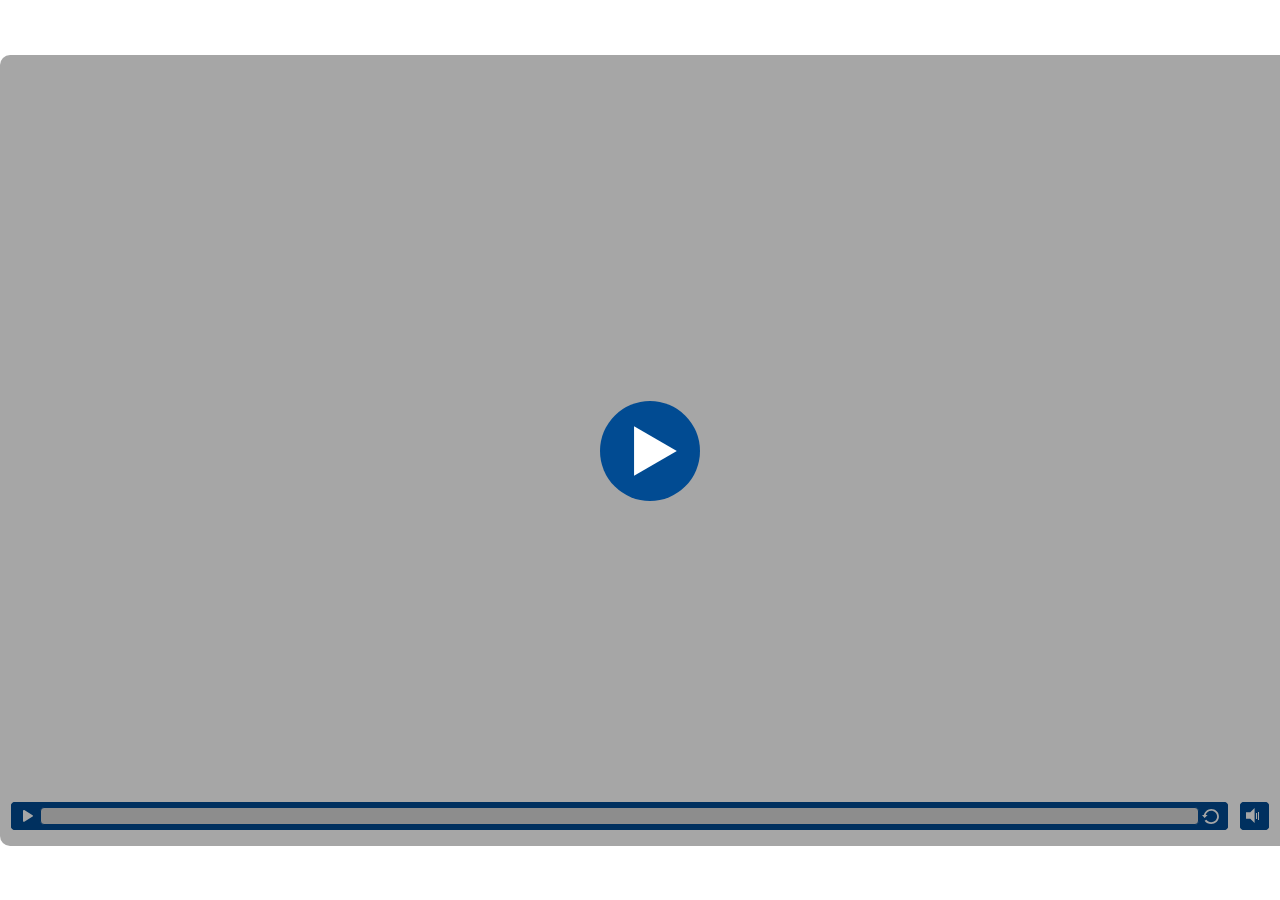
<file: index.html>
<!DOCTYPE html>
<html lang="en-US">
<head>
  <meta charset="utf-8">
  <!-- Created using Storyline 360 - http://www.articulate.com  -->
  <!-- version: 3.48.24159.0 -->
  <title>HDFC_RBB Ethics</title>
  <meta http-equiv="x-ua-compatible" content="IE=edge" />
  <meta name="viewport" content="width=device-width, initial-scale=1.0, user-scalable=no, shrink-to-fit=no, minimal-ui" />
  <meta name="apple-mobile-web-app-capable" content="yes" />
  <style>
    html, body { height: 100%; padding: 0; margin: 0 }
    #app { height: 100%; width: 100%; }
  </style>
  
  <script>window.THREE = { };</script>
</head>
<body style="background: #FFFFFF" class="cs-HTML theme-classic">
  <!-- 360 -->
  <script>!function(e){function n(e,i){return e.test(i)}function i(e){var i=e||navigator.userAgent,o=i.split("[FBAN");if(void 0!==o[1]&&(i=o[0]),this.apple={phone:n(t,i),ipod:n(d,i),tablet:!n(t,i)&&n(s,i),device:n(t,i)||n(d,i)||n(s,i)},this.amazon={phone:n(h,i),tablet:!n(h,i)&&n(a,i),device:n(h,i)||n(a,i)},this.android={phone:n(h,i)||n(b,i),tablet:!n(h,i)&&!n(b,i)&&(n(a,i)||n(r,i)),device:n(h,i)||n(a,i)||n(b,i)||n(r,i)},this.windows={phone:n(l,i),tablet:n(p,i),device:n(l,i)||n(p,i)},this.other={blackberry:n(f,i),blackberry10:n(u,i),opera:n(c,i),firefox:n(A,i),chrome:n(w,i),device:n(f,i)||n(u,i)||n(c,i)||n(A,i)||n(w,i)},this.seven_inch=n(v,i),this.any=this.apple.device||this.android.device||this.windows.device||this.other.device||this.seven_inch,this.phone=this.apple.phone||this.android.phone||this.windows.phone,this.tablet=this.apple.tablet||this.android.tablet||this.windows.tablet,"undefined"==typeof window)return this}function o(){var e=new i;return e.Class=i,e}var t=/iPhone/i,d=/iPod/i,s=/iPad/i,b=/(?=.*\bAndroid\b)(?=.*\bMobile\b)/i,r=/Android/i,h=/(?=.*\bAndroid\b)(?=.*\bSD4930UR\b)/i,a=/(?=.*\bAndroid\b)(?=.*\b(?:KFOT|KFTT|KFJWI|KFJWA|KFSOWI|KFTHWI|KFTHWA|KFAPWI|KFAPWA|KFARWI|KFASWI|KFSAWI|KFSAWA)\b)/i,l=/IEMobile/i,p=/(?=.*\bWindows\b)(?=.*\bARM\b)/i,f=/BlackBerry/i,u=/BB10/i,c=/Opera Mini/i,w=/(CriOS|Chrome)(?=.*\bMobile\b)/i,A=/(?=.*\bFirefox\b)(?=.*\bMobile\b)/i,v=new RegExp("(?:Nexus 7|BNTV250|Kindle Fire|Silk|GT-P1000)","i");"undefined"!=typeof module&&module.exports&&"undefined"==typeof window?module.exports=i:"undefined"!=typeof module&&module.exports&&"undefined"!=typeof window?module.exports=o():"function"==typeof define&&define.amd?define("isMobile",[],e.isMobile=o()):e.isMobile=o()}(this);
    window.isMobile.apple.tablet = window.isMobile.apple.tablet ||
      (navigator.platform === 'MacIntel' && navigator.maxTouchPoints > 1);
    window.isMobile.apple.device = window.isMobile.apple.device || window.isMobile.apple.tablet;
    window.isMobile.tablet = window.isMobile.tablet || window.isMobile.apple.tablet;
    window.isMobile.any = window.isMobile.any || window.isMobile.apple.tablet;
  </script>

  <div id="focus-sink" aria-hidden="true" tabIndex="-1"></div>

  <div id="preso"></div>
  <script>
    window.DS = {};
    window.globals = {
      DATA_PATH_BASE: '',
      HAS_FRAME: true,
      HAS_SLIDE: true,

      lmsPresent: false,
      tinCanPresent: false,
      cmi5Present: false,
      aoSupport: false,
      scale: 'noscale',
      captureRc: false,
      browserSize: 'fullscreen',
      bgColor: '#FFFFFF',
      features: 'AccessibleText,MultipleQuizTracking,SettingsControl,TextStyleHyperlinks',
      themeName: 'classic',
      preloaderColor: '#FFFFFF',
      suppressAnalytics: false,
      productChannel: 'stable',
      publishSource: 'storyline',
      aid: 'auth0|59d5ed0c32b4452e4e3b81d0',
      cid: '8ab85576-035a-41e0-b15a-60806df30455',
      playerVersion: '3.48.24159.0',
      maxIosVideoElements: 5,

      
      parseParams: function(qs) {
        if (window.globals.parsedParams != null) {
          return window.globals.parsedParams;
        }
        qs = (qs || window.location.search.substr(1)).split('+').join(' ');
        var params = {},
            tokens,
            re = /[?&]?([^=]+)=([^&]*)/g;

        while (tokens = re.exec(qs)) {
          params[decodeURIComponent(tokens[1]).trim()] =
            decodeURIComponent(tokens[2]).trim();
        }
        window.globals.parsedParams = params;
        return params;
      }

    };

    (function() {

      var classTypes = [ 'desktop', 'mobile', 'phone', 'tablet' ];

      var addDeviceClasses = function(prefix, testObj) {
        var curr, i;
        for (i = 0; i < classTypes.length; i++) {
          curr = classTypes[i];
          if (testObj[curr]) {
            document.body.classList.add(prefix + curr);
          }
        }
      };

      var params = window.globals.parseParams(),
          isDevicePreview = params.devicepreview === '1',
          isPhoneOverride = params.deviceType === 'phone' || (isDevicePreview && params.phone == '1'),
          isTabletOverride = (params.deviceType === 'tablet' || isDevicePreview) && !isPhoneOverride,
          isMobileOverride = isPhoneOverride || isTabletOverride;

      var deviceView = {
        desktop: !window.isMobile.any && !isMobileOverride,
        mobile: window.isMobile.any || isMobileOverride,
        phone: isPhoneOverride || (window.isMobile.phone && !isTabletOverride),
        tablet: isTabletOverride || window.isMobile.tablet
      };

      window.globals.deviceView = deviceView;
      window.isMobile.desktop = !window.isMobile.any;
      window.isMobile.mobile = window.isMobile.any;

      addDeviceClasses('view-', deviceView);

    })();
  </script>
  
  <script src='story_content/user.js' type=text/javascript></script>
  <div class="slide-loader"></div>

  <script type="text/javascript">
    if (window.globals.deviceView.isMobile) { var doc = document, loader = doc.body.querySelector('.slide-loader'); [ 1, 2, 3 ].forEach(function(n) { var d = doc.createElement('div'); d.style.backgroundColor = window.globals.preloaderColor; d.classList.add('mobile-loader-dot'); d.classList.add('dot' + n); loader.appendChild(d); }); }
  </script>

  <div class="mobile-load-title-overlay" style="display: none">
    <div class="mobile-load-title">HDFC_RBB Ethics</div>
  </div>

  <div class="mobile-chrome-warning"></div>

  <script>
    
    if (window.autoSpider && window.vInterfaceObject) {
      document.querySelector('.mobile-load-title-overlay').style.display = 'none';
    }
  </script>

  

  <link rel="stylesheet" href="html5/data/css/output.min.css" data-noprefix />
</body>
<script src="html5/lib/scripts/bootstrapper.min.js"></script>
</html>
</file>
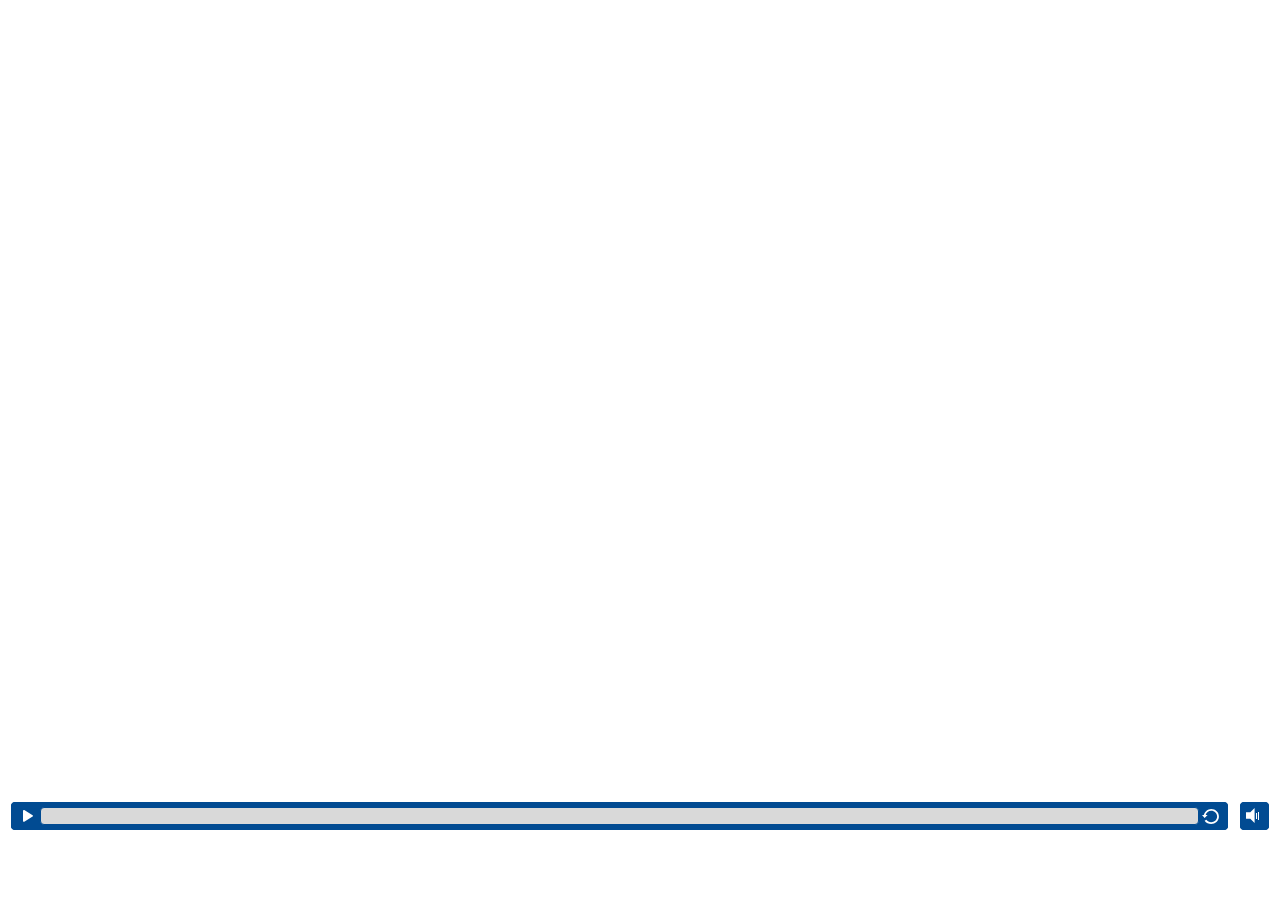
<file: index_lms.html>
<!DOCTYPE html>
<html lang="en-US">
<head>
  <meta charset="utf-8">
  <!-- Created using Storyline 360 - http://www.articulate.com  -->
  <!-- version: 3.48.24159.0 -->
  <title>HDFC_RBB Ethics</title>
  <meta http-equiv="x-ua-compatible" content="IE=edge" />
  <meta name="viewport" content="width=device-width, initial-scale=1.0, user-scalable=no, shrink-to-fit=no, minimal-ui" />
  <meta name="apple-mobile-web-app-capable" content="yes" />
  <style>
    html, body { height: 100%; padding: 0; margin: 0 }
    #app { height: 100%; width: 100%; }
  </style>
  <script src="lms/scormdriver.js" charset="utf-8"></script>
  <script>window.THREE = { };</script>
</head>
<body style="background: #FFFFFF" class="cs-HTML theme-classic">
  <!-- 360 -->
  <script>!function(e){function n(e,i){return e.test(i)}function i(e){var i=e||navigator.userAgent,o=i.split("[FBAN");if(void 0!==o[1]&&(i=o[0]),this.apple={phone:n(t,i),ipod:n(d,i),tablet:!n(t,i)&&n(s,i),device:n(t,i)||n(d,i)||n(s,i)},this.amazon={phone:n(h,i),tablet:!n(h,i)&&n(a,i),device:n(h,i)||n(a,i)},this.android={phone:n(h,i)||n(b,i),tablet:!n(h,i)&&!n(b,i)&&(n(a,i)||n(r,i)),device:n(h,i)||n(a,i)||n(b,i)||n(r,i)},this.windows={phone:n(l,i),tablet:n(p,i),device:n(l,i)||n(p,i)},this.other={blackberry:n(f,i),blackberry10:n(u,i),opera:n(c,i),firefox:n(A,i),chrome:n(w,i),device:n(f,i)||n(u,i)||n(c,i)||n(A,i)||n(w,i)},this.seven_inch=n(v,i),this.any=this.apple.device||this.android.device||this.windows.device||this.other.device||this.seven_inch,this.phone=this.apple.phone||this.android.phone||this.windows.phone,this.tablet=this.apple.tablet||this.android.tablet||this.windows.tablet,"undefined"==typeof window)return this}function o(){var e=new i;return e.Class=i,e}var t=/iPhone/i,d=/iPod/i,s=/iPad/i,b=/(?=.*\bAndroid\b)(?=.*\bMobile\b)/i,r=/Android/i,h=/(?=.*\bAndroid\b)(?=.*\bSD4930UR\b)/i,a=/(?=.*\bAndroid\b)(?=.*\b(?:KFOT|KFTT|KFJWI|KFJWA|KFSOWI|KFTHWI|KFTHWA|KFAPWI|KFAPWA|KFARWI|KFASWI|KFSAWI|KFSAWA)\b)/i,l=/IEMobile/i,p=/(?=.*\bWindows\b)(?=.*\bARM\b)/i,f=/BlackBerry/i,u=/BB10/i,c=/Opera Mini/i,w=/(CriOS|Chrome)(?=.*\bMobile\b)/i,A=/(?=.*\bFirefox\b)(?=.*\bMobile\b)/i,v=new RegExp("(?:Nexus 7|BNTV250|Kindle Fire|Silk|GT-P1000)","i");"undefined"!=typeof module&&module.exports&&"undefined"==typeof window?module.exports=i:"undefined"!=typeof module&&module.exports&&"undefined"!=typeof window?module.exports=o():"function"==typeof define&&define.amd?define("isMobile",[],e.isMobile=o()):e.isMobile=o()}(this);
    window.isMobile.apple.tablet = window.isMobile.apple.tablet ||
      (navigator.platform === 'MacIntel' && navigator.maxTouchPoints > 1);
    window.isMobile.apple.device = window.isMobile.apple.device || window.isMobile.apple.tablet;
    window.isMobile.tablet = window.isMobile.tablet || window.isMobile.apple.tablet;
    window.isMobile.any = window.isMobile.any || window.isMobile.apple.tablet;
  </script>

  <div id="focus-sink" aria-hidden="true" tabIndex="-1"></div>

  <div id="preso"></div>
  <script>
    window.DS = {};
    window.globals = {
      DATA_PATH_BASE: '',
      HAS_FRAME: true,
      HAS_SLIDE: true,

      lmsPresent: true,
      tinCanPresent: false,
      cmi5Present: false,
      aoSupport: false,
      scale: 'noscale',
      captureRc: false,
      browserSize: 'fullscreen',
      bgColor: '#FFFFFF',
      features: 'AccessibleText,MultipleQuizTracking,SettingsControl,TextStyleHyperlinks',
      themeName: 'classic',
      preloaderColor: '#FFFFFF',
      suppressAnalytics: false,
      productChannel: 'stable',
      publishSource: 'storyline',
      aid: 'auth0|59d5ed0c32b4452e4e3b81d0',
      cid: '8ab85576-035a-41e0-b15a-60806df30455',
      playerVersion: '3.48.24159.0',
      maxIosVideoElements: 5,

      
      parseParams: function(qs) {
        if (window.globals.parsedParams != null) {
          return window.globals.parsedParams;
        }
        qs = (qs || window.location.search.substr(1)).split('+').join(' ');
        var params = {},
            tokens,
            re = /[?&]?([^=]+)=([^&]*)/g;

        while (tokens = re.exec(qs)) {
          params[decodeURIComponent(tokens[1]).trim()] =
            decodeURIComponent(tokens[2]).trim();
        }
        window.globals.parsedParams = params;
        return params;
      }

    };

    (function() {

      var classTypes = [ 'desktop', 'mobile', 'phone', 'tablet' ];

      var addDeviceClasses = function(prefix, testObj) {
        var curr, i;
        for (i = 0; i < classTypes.length; i++) {
          curr = classTypes[i];
          if (testObj[curr]) {
            document.body.classList.add(prefix + curr);
          }
        }
      };

      var params = window.globals.parseParams(),
          isDevicePreview = params.devicepreview === '1',
          isPhoneOverride = params.deviceType === 'phone' || (isDevicePreview && params.phone == '1'),
          isTabletOverride = (params.deviceType === 'tablet' || isDevicePreview) && !isPhoneOverride,
          isMobileOverride = isPhoneOverride || isTabletOverride;

      var deviceView = {
        desktop: !window.isMobile.any && !isMobileOverride,
        mobile: window.isMobile.any || isMobileOverride,
        phone: isPhoneOverride || (window.isMobile.phone && !isTabletOverride),
        tablet: isTabletOverride || window.isMobile.tablet
      };

      window.globals.deviceView = deviceView;
      window.isMobile.desktop = !window.isMobile.any;
      window.isMobile.mobile = window.isMobile.any;

      addDeviceClasses('view-', deviceView);

    })();
  </script>
  
  <script src='story_content/user.js' type=text/javascript></script>
  <div class="slide-loader"></div>

  <script type="text/javascript">
    if (window.globals.deviceView.isMobile) { var doc = document, loader = doc.body.querySelector('.slide-loader'); [ 1, 2, 3 ].forEach(function(n) { var d = doc.createElement('div'); d.style.backgroundColor = window.globals.preloaderColor; d.classList.add('mobile-loader-dot'); d.classList.add('dot' + n); loader.appendChild(d); }); }
  </script>

  <div class="mobile-load-title-overlay" style="display: none">
    <div class="mobile-load-title">HDFC_RBB Ethics</div>
  </div>

  <div class="mobile-chrome-warning"></div>

  <script>
    
    if (window.autoSpider && window.vInterfaceObject) {
      document.querySelector('.mobile-load-title-overlay').style.display = 'none';
    }
  </script>

  

  <link rel="stylesheet" href="html5/data/css/output.min.css" data-noprefix />
</body>
<script src="html5/lib/scripts/bootstrapper.min.js"></script>
</html>
</file>
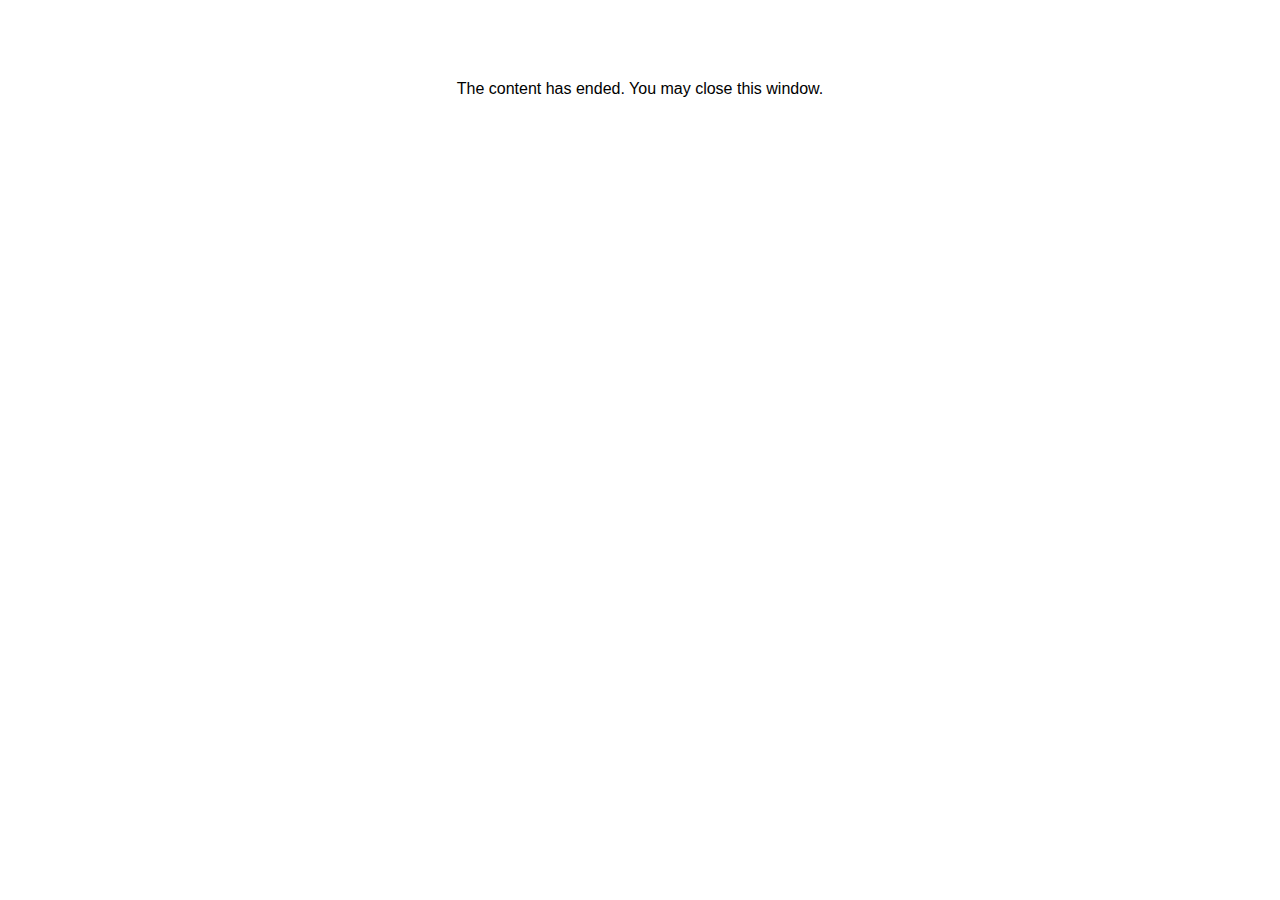
<file: lms/goodbye.html>
<html><body bgcolor="#ffffff">
<center>
<br><br><br><br><font face="Arial, articulate, tahoma, arial" size="3" color: "#333333">
The content has ended. You may close this window.
</font>
</center>
</body></html>
</file>
